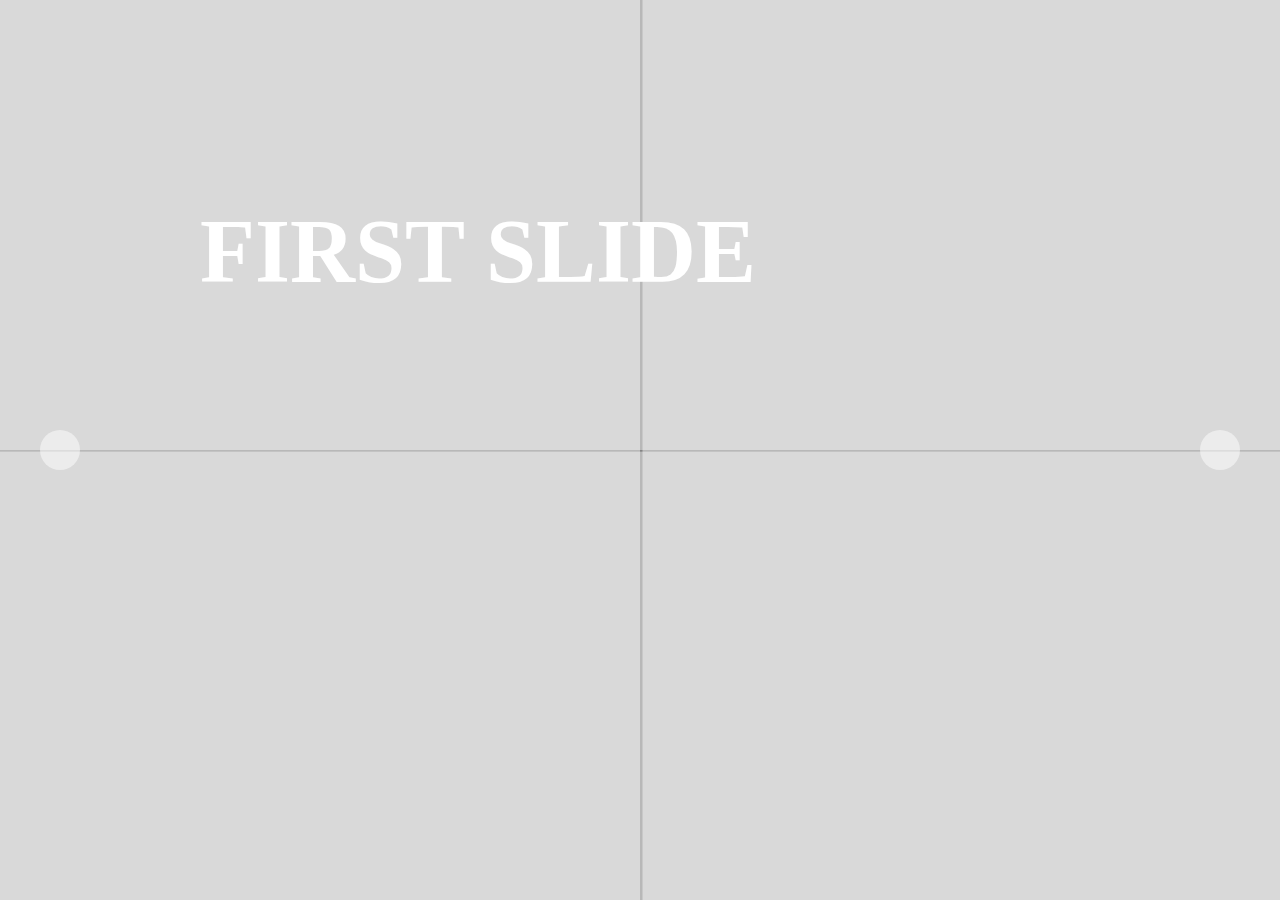
<file: slider6/index.html>
<!DOCTYPE html>
<html lang="en">
<head>
    <meta charset="UTF-8">
    <meta name="viewport" content="width=device-width, initial-scale=1.0">
    <title>Document</title>
    <link rel="stylesheet" href="style.css">
</head>
<body>
    <div class="slider">
        <input name="control" id="page1" type="radio" checked/>
        <input name="control" id="page2" type="radio"/>
        <input name="control" id="page3" type="radio"/>
        <input name="control" id="page4" type="radio"/>
        <div class="slider--el slider--el-1 anim-4parts">
          <div class="slider--el-bg">
            <div class="part top left"></div>
            <div class="part top right"></div>
            <div class="part bot left"></div>
            <div class="part bot right"></div>
          </div>
          <div class="slider--el-content">
            <h2 class="slider--el-heading">First slide</h2>
          </div>
        </div>
        <div class="slider--el slider--el-2 anim-9parts">
          <div class="slider--el-bg">
            <div class="part left-top"></div>
            <div class="part mid-top"></div>
            <div class="part right-top"></div>
            <div class="part left-mid"></div>
            <div class="part mid-mid"></div>
            <div class="part right-mid"></div>
            <div class="part left-bot"></div>
            <div class="part mid-bot"></div>
            <div class="part right-bot"></div>
          </div>
          <div class="slider--el-content">
            <h2 class="slider--el-heading">Second slide</h2>
          </div>
        </div>
        <div class="slider--el slider--el-3 anim-5parts">
          <div class="slider--el-bg">
            <div class="part part-1"></div>
            <div class="part part-2"></div>
            <div class="part part-3"></div>
            <div class="part part-4"></div>
            <div class="part part-5"></div>
          </div>
          <div class="slider--el-content">
            <h2 class="slider--el-heading">Third slide</h2>
          </div>
        </div>
        <div class="slider--el slider--el-4 anim-3parts">
          <div class="slider--el-bg">
            <div class="part left"></div>
            <div class="part mid"></div>
            <div class="part right"></div>
          </div>
          <div class="slider--el-content">
            <h2 class="slider--el-heading">Fourth slide</h2>
          </div>
        </div>
        <div class="slider--control left">
          <label class="page1-left" for="page1"></label>
          <label class="page2-left" for="page2"></label>
          <label class="page3-left" for="page3"></label>
          <label class="page4-left" for="page4"></label>
        </div>
        <div class="slider--control right">
          <label class="page1-right" for="page1"></label>
          <label class="page2-right" for="page2"></label>
          <label class="page3-right" for="page3"></label>
          <label class="page4-right" for="page4"></label>
        </div>
      </div>
          


</body>
</html>
</file>
<file: slider6/style.css>
@font-face {
    src: url("https://s3-us-west-2.amazonaws.com/s.cdpn.io/142996/TESLA.ttf");
    font-family: Tesla;
  }
  @font-face {
    src: url("https://s3-us-west-2.amazonaws.com/s.cdpn.io/142996/PFDinTextCompPro-Medium.ttf");
    font-family: pfd-medium;
  }
  *, *:before, *:after {
    box-sizing: border-box;
    margin: 0;
    padding: 0;
  }
  
  html, body {
    font-size: 62.5%;
    height: 100%;
    overflow: hidden;
  }
  
  button,
  input {
    outline: none;
    border: none;
  }
  
  input[type=radio] {
    position: absolute;
    top: -5000px;
    left: -5000px;
    opacity: 0;
    z-index: -1000;
  }
  
  .slider {
    position: relative;
    height: 100%;
  }
  .slider--control {
    z-index: 50;
    position: absolute;
    top: calc(50% - 2rem);
    width: 4rem;
    height: 4rem;
    cursor: pointer;
    background: rgba(255, 255, 255, 0.5);
    border-radius: 50%;
  }
  .slider--control.left {
    left: 4rem;
  }
  .slider--control.right {
    right: 4rem;
  }
  .slider--control label {
    z-index: 2000;
    position: absolute;
    top: 0;
    left: 0;
    width: 100%;
    height: 100%;
    cursor: pointer;
    transform: scale(0);
    transition: transform 0s 0s;
  }
  .slider--el {
    z-index: 1;
    position: absolute;
    top: 0;
    left: 0;
    width: 100%;
    height: 100%;
    transition: transform 2.8s, z-index 0.1s;
    overflow: hidden;
  }
  .slider--el.anim-5parts .part {
    position: absolute;
    top: 0;
    width: 20.1%;
    height: 100%;
    overflow: hidden;
    will-change: transform;
  }
  .slider--el.anim-5parts .part:before {
    content: "";
    display: block;
    position: absolute;
    background-size: cover;
    top: 0;
    width: 500%;
    height: 100%;
    background-image: url("https://s3-us-west-2.amazonaws.com/s.cdpn.io/142996/slider-1.jpg");
  }
  .slider--el.anim-5parts .part.part-1 {
    transition: transform 1.1s 0.3s;
    left: 0%;
  }
  .slider--el.anim-5parts .part.part-1:before {
    left: 0%;
  }
  .slider--el.anim-5parts .part.part-2 {
    transition: transform 1.1s 0.5s;
    left: 20%;
  }
  .slider--el.anim-5parts .part.part-2:before {
    left: -100%;
  }
  .slider--el.anim-5parts .part.part-3 {
    transition: transform 1.1s 0.7s;
    left: 40%;
  }
  .slider--el.anim-5parts .part.part-3:before {
    left: -200%;
  }
  .slider--el.anim-5parts .part.part-4 {
    transition: transform 1.1s 0.5s;
    left: 60%;
  }
  .slider--el.anim-5parts .part.part-4:before {
    left: -300%;
  }
  .slider--el.anim-5parts .part.part-5 {
    transition: transform 1.1s 0.3s;
    left: 80%;
  }
  .slider--el.anim-5parts .part.part-5:before {
    left: -400%;
  }
  .slider--el.anim-5parts .part {
    transform: translateY(100%);
  }
  .slider--el.anim-9parts .slider--el-bg {
    perspective: 2000;
  }
  .slider--el.anim-9parts .part {
    position: absolute;
    width: 33.5%;
    height: 33.5%;
    overflow: hidden;
    will-change: transform;
    transform-origin: 0% 100%;
  }
  .slider--el.anim-9parts .part:before {
    content: "";
    display: block;
    position: absolute;
    background-size: cover;
    width: 300%;
    height: 300%;
    background-image: url("https://s3-us-west-2.amazonaws.com/s.cdpn.io/142996/slider-2.jpg");
  }
  .slider--el.anim-9parts .part.left-top {
    top: 0%;
    left: 0%;
    transition: transform 0.9s 0.5s cubic-bezier(0.58, -0.7, 0.59, 0.95), opacity 0.6s 0.9s;
  }
  .slider--el.anim-9parts .part.left-top:before {
    top: 0%;
    left: 0%;
  }
  .slider--el.anim-9parts .part.mid-top {
    top: 0%;
    left: 33.33333%;
    transition: transform 0.9s 0.4s cubic-bezier(0.58, -0.7, 0.59, 0.95), opacity 0.6s 0.8s;
  }
  .slider--el.anim-9parts .part.mid-top:before {
    top: 0%;
    left: -100%;
  }
  .slider--el.anim-9parts .part.right-top {
    top: 0%;
    left: 66.66667%;
    transition: transform 0.9s 0.5s cubic-bezier(0.58, -0.7, 0.59, 0.95), opacity 0.6s 0.9s;
  }
  .slider--el.anim-9parts .part.right-top:before {
    top: 0%;
    left: -200%;
  }
  .slider--el.anim-9parts .part.left-mid {
    top: 33.33333%;
    left: 0%;
    transition: transform 0.9s 0.6s cubic-bezier(0.58, -0.7, 0.59, 0.95), opacity 0.6s 1s;
  }
  .slider--el.anim-9parts .part.left-mid:before {
    top: -100%;
    left: 0%;
  }
  .slider--el.anim-9parts .part.mid-mid {
    top: 33.33333%;
    left: 33.33333%;
    transition: transform 0.9s 0.3s cubic-bezier(0.58, -0.7, 0.59, 0.95), opacity 0.6s 0.7s;
  }
  .slider--el.anim-9parts .part.mid-mid:before {
    top: -100%;
    left: -100%;
  }
  .slider--el.anim-9parts .part.right-mid {
    top: 33.33333%;
    left: 66.66667%;
    transition: transform 0.9s 0.6s cubic-bezier(0.58, -0.7, 0.59, 0.95), opacity 0.6s 1s;
  }
  .slider--el.anim-9parts .part.right-mid:before {
    top: -100%;
    left: -200%;
  }
  .slider--el.anim-9parts .part.left-bot {
    top: 66.66667%;
    left: 0%;
    transition: transform 0.9s 0.7s cubic-bezier(0.58, -0.7, 0.59, 0.95), opacity 0.6s 1.1s;
  }
  .slider--el.anim-9parts .part.left-bot:before {
    top: -200%;
    left: 0%;
  }
  .slider--el.anim-9parts .part.mid-bot {
    top: 66.66667%;
    left: 33.33333%;
    transition: transform 0.9s 0.8s cubic-bezier(0.58, -0.7, 0.59, 0.95), opacity 0.6s 1.2s;
  }
  .slider--el.anim-9parts .part.mid-bot:before {
    top: -200%;
    left: -100%;
  }
  .slider--el.anim-9parts .part.right-bot {
    top: 66.66667%;
    left: 66.66667%;
    transition: transform 0.9s 0.7s cubic-bezier(0.58, -0.7, 0.59, 0.95), opacity 0.6s 1.1s;
  }
  .slider--el.anim-9parts .part.right-bot:before {
    top: -200%;
    left: -200%;
  }
  .slider--el.anim-9parts .part {
    transform: rotateX(90deg);
    opacity: 0;
  }
  .slider--el.anim-3parts .part {
    position: absolute;
    top: 0;
    width: 33.5%;
    height: 100%;
    overflow: hidden;
    transition: transform 1.5s 0.3s;
    will-change: transform;
  }
  .slider--el.anim-3parts .part:before {
    content: "";
    display: block;
    position: absolute;
    background-size: cover;
    width: 300%;
    height: 100%;
    background-image: url("https://s3-us-west-2.amazonaws.com/s.cdpn.io/142996/slider-3.jpg");
  }
  .slider--el.anim-3parts .part.left {
    left: 0;
  }
  .slider--el.anim-3parts .part.left:before {
    left: 0;
  }
  .slider--el.anim-3parts .part.mid {
    left: 33.33333%;
  }
  .slider--el.anim-3parts .part.mid:before {
    left: -100%;
  }
  .slider--el.anim-3parts .part.right {
    left: 66.66667%;
  }
  .slider--el.anim-3parts .part.right:before {
    left: -200%;
  }
  .slider--el.anim-3parts .left {
    transform: translate3D(-100%, -33.333%, 0);
  }
  .slider--el.anim-3parts .mid {
    transform: translate3D(0, 100%, 0);
  }
  .slider--el.anim-3parts .right {
    transform: translate3D(100%, -33.333%, 0);
  }
  .slider--el.anim-4parts .part {
    position: absolute;
    width: 50.2%;
    height: 50.2%;
    overflow: hidden;
    will-change: transform;
  }
  .slider--el.anim-4parts .part:before {
    content: "";
    display: block;
    position: absolute;
    background-size: cover;
    width: 200%;
    height: 200%;
    background-image: url("https://s3-us-west-2.amazonaws.com/s.cdpn.io/142996/slider-4.jpg");
  }
  .slider--el.anim-4parts .part.top {
    top: 0;
    transition: transform 1.3s 0.3s;
  }
  .slider--el.anim-4parts .part.top:before {
    top: 0;
  }
  .slider--el.anim-4parts .part.bot {
    top: 50%;
    transition: transform 1.3s 0.5s;
  }
  .slider--el.anim-4parts .part.bot:before {
    top: -100%;
  }
  .slider--el.anim-4parts .part.left {
    left: 0;
  }
  .slider--el.anim-4parts .part.left:before {
    left: 0;
  }
  .slider--el.anim-4parts .part.right {
    left: 50%;
  }
  .slider--el.anim-4parts .part.right:before {
    left: -100%;
  }
  .slider--el.anim-4parts .left {
    transform: translateX(-100%);
  }
  .slider--el.anim-4parts .right {
    transform: translateX(100%);
  }
  .slider--el-bg {
    position: absolute;
    top: -10%;
    left: -10%;
    width: 120%;
    height: 120%;
    background-size: cover;
    transition: transform 1s 1.5s;
    will-change: transform;
  }
  .slider--el-bg .part:after {
    content: "";
    position: absolute;
    top: 0;
    left: 0;
    width: 100%;
    height: 100%;
    background: rgba(0, 0, 0, 0.15);
  }
  .slider--el-content {
    position: absolute;
    top: 0;
    left: 0;
    width: 100%;
    height: 100%;
    padding: 20rem;
    transition: opacity 0.3s;
    opacity: 0;
  }
  .slider--el-heading {
    font-size: 9rem;
    font-family: Tesla;
    text-transform: uppercase;
    color: #fff;
  }
  
  /* CONTROL */
  #page1:checked ~ .slider--el-1 {
    z-index: 10;
  }
  #page1:checked ~ .slider--el-1 .slider--el-bg {
    transform: scale(0.834);
  }
  #page1:checked ~ .slider--el-1 .slider--el-content {
    opacity: 1;
    transition: opacity 0.3s 1.8s;
  }
  #page1:checked ~ .slider--el-1 .part {
    transform: translateZ(0);
    opacity: 1;
  }
  
  #page2:checked ~ .slider--el-2 {
    z-index: 10;
  }
  #page2:checked ~ .slider--el-2 .slider--el-bg {
    transform: scale(0.834);
  }
  #page2:checked ~ .slider--el-2 .slider--el-content {
    opacity: 1;
    transition: opacity 0.3s 1.8s;
  }
  #page2:checked ~ .slider--el-2 .part {
    transform: translateZ(0);
    opacity: 1;
  }
  
  #page3:checked ~ .slider--el-3 {
    z-index: 10;
  }
  #page3:checked ~ .slider--el-3 .slider--el-bg {
    transform: scale(0.834);
  }
  #page3:checked ~ .slider--el-3 .slider--el-content {
    opacity: 1;
    transition: opacity 0.3s 1.8s;
  }
  #page3:checked ~ .slider--el-3 .part {
    transform: translateZ(0);
    opacity: 1;
  }
  
  #page4:checked ~ .slider--el-4 {
    z-index: 10;
  }
  #page4:checked ~ .slider--el-4 .slider--el-bg {
    transform: scale(0.834);
  }
  #page4:checked ~ .slider--el-4 .slider--el-content {
    opacity: 1;
    transition: opacity 0.3s 1.8s;
  }
  #page4:checked ~ .slider--el-4 .part {
    transform: translateZ(0);
    opacity: 1;
  }
  
  #page1:checked ~ .slider--control.left .page4-left {
    z-index: 5000;
    transform: scale(1);
    transition: transform 0s 2.1s;
  }
  #page1:checked ~ .slider--control.right .page2-right {
    z-index: 5000;
    transform: scale(1);
    transition: transform 0s 2.1s;
  }
  
  #page2:checked ~ .slider--control.left .page1-left {
    z-index: 5000;
    transform: scale(1);
    transition: transform 0s 2.1s;
  }
  #page2:checked ~ .slider--control.right .page3-right {
    z-index: 5000;
    transform: scale(1);
    transition: transform 0s 2.1s;
  }
  
  #page3:checked ~ .slider--control.left .page2-left {
    z-index: 5000;
    transform: scale(1);
    transition: transform 0s 2.1s;
  }
  #page3:checked ~ .slider--control.right .page4-right {
    z-index: 5000;
    transform: scale(1);
    transition: transform 0s 2.1s;
  }
  
  #page4:checked ~ .slider--control.left .page3-left {
    z-index: 5000;
    transform: scale(1);
    transition: transform 0s 2.1s;
  }
  #page4:checked ~ .slider--control.right .page1-right {
    z-index: 5000;
    transform: scale(1);
    transition: transform 0s 2.1s;
  }
</file>
